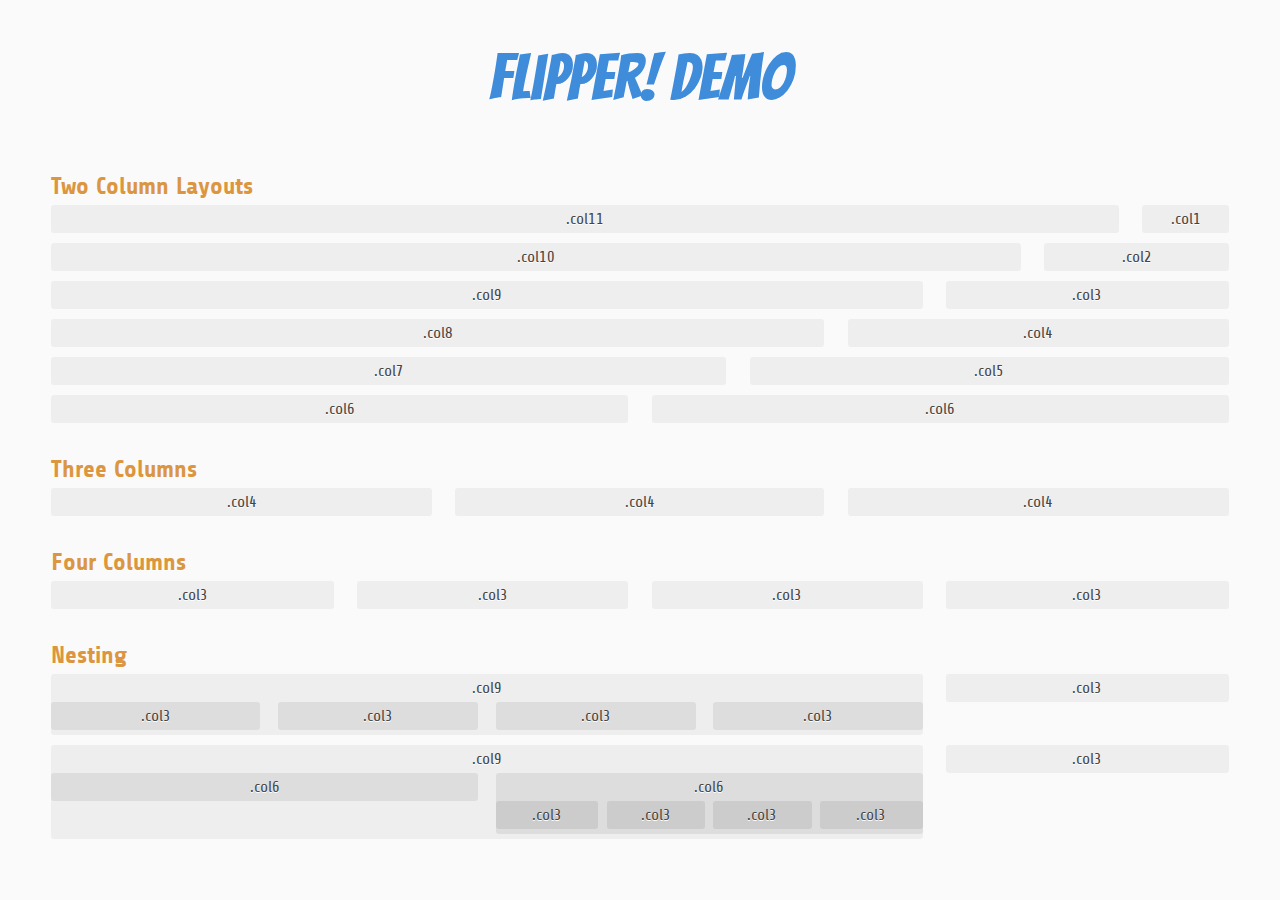
<file: demo/index.html>
<!DOCTYPE html>
<html>
<head>
  <meta http-equiv="Content-type" content="text/html; charset=utf-8">
  <title>Flipper! Demo</title>

  <link rel="stylesheet" href="http://fonts.googleapis.com/css?family=Bangers|Share:400,700" type="text/css" media="screen">
  <link rel="stylesheet" href="demo.css" type="text/css" media="screen">
</head>

<body class="container">
  <h1>Flipper! Demo</h1>

  <h3>Two Column Layouts</h3>
  <div class="row">
    <div class="col11">.col11</div>
    <div class="col1">.col1</div>
  </div>

  <div class="row">
    <div class="col10">.col10</div>
    <div class="col2">.col2</div>
  </div>

  <div class="row">
    <div class="col9">.col9</div>
    <div class="col3">.col3</div>
  </div>

  <div class="row">
    <div class="col8">.col8</div>
    <div class="col4">.col4</div>
  </div>

  <div class="row">
    <div class="col7">.col7</div>
    <div class="col5">.col5</div>
  </div>

  <div class="row">
    <div class="col6">.col6</div>
    <div class="col6">.col6</div>
  </div>

  <h3>Three Columns</h3>
  <div class="row">
    <div class="col4">.col4</div>
    <div class="col4">.col4</div>
    <div class="col4">.col4</div>
  </div>

  <h3>Four Columns</h3>
  <div class="row">
    <div class="col3">.col3</div>
    <div class="col3">.col3</div>
    <div class="col3">.col3</div>
    <div class="col3">.col3</div>
  </div>

  <h3>Nesting</h3>
  <div class="row">
    <div class="col9">
      .col9

      <div class="row">
        <div class="col3">.col3</div>
        <div class="col3">.col3</div>
        <div class="col3">.col3</div>
        <div class="col3">.col3</div>
      </div>
    </div>
    <div class="col3">.col3</div>
  </div>

  <div class="row">
    <div class="col9">
      .col9

      <div class="row">
        <div class="col6">.col6</div>
        <div class="col6">.col6
          <div class="row">
            <div class="col3">.col3</div>
            <div class="col3">.col3</div>
            <div class="col3">.col3</div>
            <div class="col3">.col3</div>
          </div>
        </div>
      </div>
    </div>
    <div class="col3">.col3</div>
  </div>
</body>
</html>
</file>
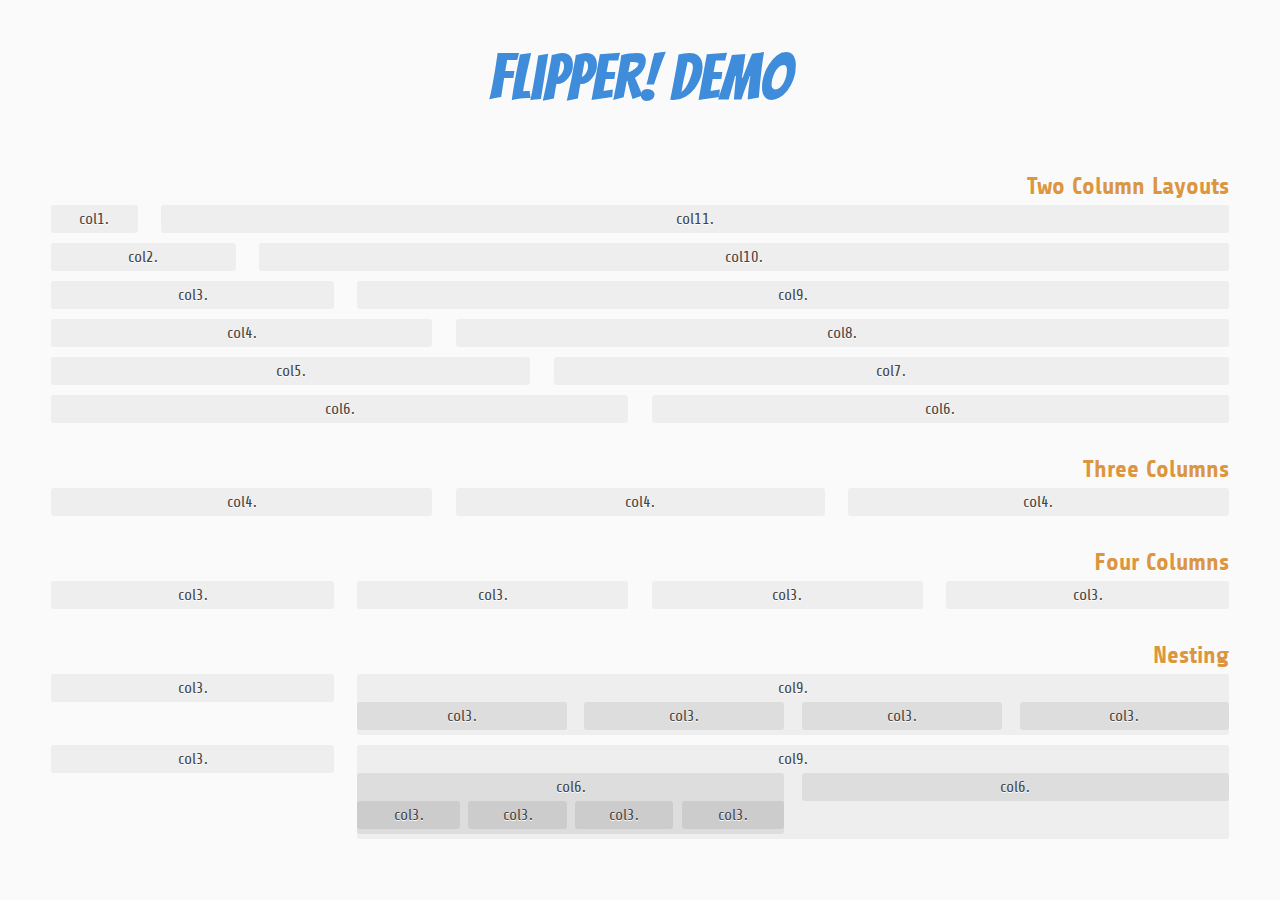
<file: demo/rtl.html>
<!DOCTYPE html>
<html dir="rtl">
<head>
  <meta http-equiv="Content-type" content="text/html; charset=utf-8">
  <title>Flipper! Demo</title>

  <link rel="stylesheet" href="http://fonts.googleapis.com/css?family=Bangers|Share:400,700" type="text/css" media="screen">
  <link rel="stylesheet" href="demo.css" type="text/css" media="screen">
</head>

<body class="container">
  <h1>Flipper! Demo</h1>

  <h3>Two Column Layouts</h3>
  <div class="row">
    <div class="col11">.col11</div>
    <div class="col1">.col1</div>
  </div>

  <div class="row">
    <div class="col10">.col10</div>
    <div class="col2">.col2</div>
  </div>

  <div class="row">
    <div class="col9">.col9</div>
    <div class="col3">.col3</div>
  </div>

  <div class="row">
    <div class="col8">.col8</div>
    <div class="col4">.col4</div>
  </div>

  <div class="row">
    <div class="col7">.col7</div>
    <div class="col5">.col5</div>
  </div>

  <div class="row">
    <div class="col6">.col6</div>
    <div class="col6">.col6</div>
  </div>

  <h3>Three Columns</h3>
  <div class="row">
    <div class="col4">.col4</div>
    <div class="col4">.col4</div>
    <div class="col4">.col4</div>
  </div>

  <h3>Four Columns</h3>
  <div class="row">
    <div class="col3">.col3</div>
    <div class="col3">.col3</div>
    <div class="col3">.col3</div>
    <div class="col3">.col3</div>
  </div>

  <h3>Nesting</h3>
  <div class="row">
    <div class="col9">
      .col9

      <div class="row">
        <div class="col3">.col3</div>
        <div class="col3">.col3</div>
        <div class="col3">.col3</div>
        <div class="col3">.col3</div>
      </div>
    </div>
    <div class="col3">.col3</div>
  </div>

  <div class="row">
    <div class="col9">
      .col9

      <div class="row">
        <div class="col6">.col6</div>
        <div class="col6">.col6
          <div class="row">
            <div class="col3">.col3</div>
            <div class="col3">.col3</div>
            <div class="col3">.col3</div>
            <div class="col3">.col3</div>
          </div>
        </div>
      </div>
    </div>
    <div class="col3">.col3</div>
  </div>
</body>
</html>
</file>
<file: demo/demo.css>
/* ========= Settings ========= */
/* ========= Containers ========= */
.container {
  min-width: 800px;
  max-width: 1400px;
  margin: 0 auto;
  position: relative;
  padding-left: 4%;
  padding-right: 4%;
}
.container .container {
  padding: 0;
}
.container,
.row {
  clear: both;
}
/* ========= Column Mixin ========= */
/* ========= Column Definitions ========= */
.col1 {
  width: 6.333333333300001%;
  float: left;
  margin: 0 1%;
}
.col1:first-child,
.col1.first {
  margin-left: 0;
  width: 7.333333333300001%;
  clear: both;
}
.col1:last-child,
.col1.last {
  margin-right: 0;
  width: 7.333333333300001%;
}
.col2 {
  width: 14.6666666667%;
  float: left;
  margin: 0 1%;
}
.col2:first-child,
.col2.first {
  margin-left: 0;
  width: 15.6666666667%;
  clear: both;
}
.col2:last-child,
.col2.last {
  margin-right: 0;
  width: 15.6666666667%;
}
.col3 {
  width: 23%;
  float: left;
  margin: 0 1%;
}
.col3:first-child,
.col3.first {
  margin-left: 0;
  width: 24%;
  clear: both;
}
.col3:last-child,
.col3.last {
  margin-right: 0;
  width: 24%;
}
.col4 {
  width: 31.333333333299997%;
  float: left;
  margin: 0 1%;
}
.col4:first-child,
.col4.first {
  margin-left: 0;
  width: 32.3333333333%;
  clear: both;
}
.col4:last-child,
.col4.last {
  margin-right: 0;
  width: 32.3333333333%;
}
.col5 {
  width: 39.6666666667%;
  float: left;
  margin: 0 1%;
}
.col5:first-child,
.col5.first {
  margin-left: 0;
  width: 40.6666666667%;
  clear: both;
}
.col5:last-child,
.col5.last {
  margin-right: 0;
  width: 40.6666666667%;
}
.col6 {
  width: 48%;
  float: left;
  margin: 0 1%;
}
.col6:first-child,
.col6.first {
  margin-left: 0;
  width: 49%;
  clear: both;
}
.col6:last-child,
.col6.last {
  margin-right: 0;
  width: 49%;
}
.col7 {
  width: 56.3333333333%;
  float: left;
  margin: 0 1%;
}
.col7:first-child,
.col7.first {
  margin-left: 0;
  width: 57.3333333333%;
  clear: both;
}
.col7:last-child,
.col7.last {
  margin-right: 0;
  width: 57.3333333333%;
}
.col8 {
  width: 64.6666666667%;
  float: left;
  margin: 0 1%;
}
.col8:first-child,
.col8.first {
  margin-left: 0;
  width: 65.6666666667%;
  clear: both;
}
.col8:last-child,
.col8.last {
  margin-right: 0;
  width: 65.6666666667%;
}
.col9 {
  width: 73%;
  float: left;
  margin: 0 1%;
}
.col9:first-child,
.col9.first {
  margin-left: 0;
  width: 74%;
  clear: both;
}
.col9:last-child,
.col9.last {
  margin-right: 0;
  width: 74%;
}
.col10 {
  width: 81.3333333333%;
  float: left;
  margin: 0 1%;
}
.col10:first-child,
.col10.first {
  margin-left: 0;
  width: 82.3333333333%;
  clear: both;
}
.col10:last-child,
.col10.last {
  margin-right: 0;
  width: 82.3333333333%;
}
.col11 {
  width: 89.6666666667%;
  float: left;
  margin: 0 1%;
}
.col11:first-child,
.col11.first {
  margin-left: 0;
  width: 90.6666666667%;
  clear: both;
}
.col11:last-child,
.col11.last {
  margin-right: 0;
  width: 90.6666666667%;
}
.col12 {
  width: 100%;
  margin: 0;
}
/* ========= RTL Support ========= */
[dir='rtl'] .col1,
[dir='rtl'] .col2,
[dir='rtl'] .col3,
[dir='rtl'] .col4,
[dir='rtl'] .col5,
[dir='rtl'] .col6,
[dir='rtl'] .col7,
[dir='rtl'] .col8,
[dir='rtl'] .col9,
[dir='rtl'] .col10,
[dir='rtl'] .col11 {
  float: right;
}
[dir='rtl'] .col1:first-child,
[dir='rtl'] .col2:first-child,
[dir='rtl'] .col3:first-child,
[dir='rtl'] .col4:first-child,
[dir='rtl'] .col5:first-child,
[dir='rtl'] .col6:first-child,
[dir='rtl'] .col7:first-child,
[dir='rtl'] .col8:first-child,
[dir='rtl'] .col9:first-child,
[dir='rtl'] .col10:first-child,
[dir='rtl'] .col11:first-child,
[dir='rtl'] .col1.first,
[dir='rtl'] .col2.first,
[dir='rtl'] .col3.first,
[dir='rtl'] .col4.first,
[dir='rtl'] .col5.first,
[dir='rtl'] .col6.first,
[dir='rtl'] .col7.first,
[dir='rtl'] .col8.first,
[dir='rtl'] .col9.first,
[dir='rtl'] .col10.first,
[dir='rtl'] .col11.first {
  margin-right: 0;
  margin-left: 1%;
}
[dir='rtl'] .col1:last-child,
[dir='rtl'] .col2:last-child,
[dir='rtl'] .col3:last-child,
[dir='rtl'] .col4:last-child,
[dir='rtl'] .col5:last-child,
[dir='rtl'] .col6:last-child,
[dir='rtl'] .col7:last-child,
[dir='rtl'] .col8:last-child,
[dir='rtl'] .col9:last-child,
[dir='rtl'] .col10:last-child,
[dir='rtl'] .col11:last-child,
[dir='rtl'] .col1.last,
[dir='rtl'] .col2.last,
[dir='rtl'] .col3.last,
[dir='rtl'] .col4.last,
[dir='rtl'] .col5.last,
[dir='rtl'] .col6.last,
[dir='rtl'] .col7.last,
[dir='rtl'] .col8.last,
[dir='rtl'] .col9.last,
[dir='rtl'] .col10.last,
[dir='rtl'] .col11.last {
  margin-left: 0;
  margin-right: 1%;
}
body {
  background: #fafafa;
  color: #444;
  font-family: "Share", Arial, Sans-serif;
  text-shadow: 0 1px 0 #fff;
  -webkit-font-smoothing: antialias;
}
h1 {
  color: #3f8cdb;
  font: normal 4em "Bangers";
  margin-bottom: 0;
  text-align: center;
}
h3 {
  color: #db963f;
  font-size: 1.5em;
  margin: 0;
  padding: 60px 0 5px;
}
.row div {
  background: #eee;
  border-radius: 3px;
  margin-bottom: 10px;
  padding: 5px 0;
  text-align: center;
}
.row div .row div {
  background: #ddd;
  margin-bottom: 0;
}
.row div .row div .row div {
  background: #ccc;
}
</file>
